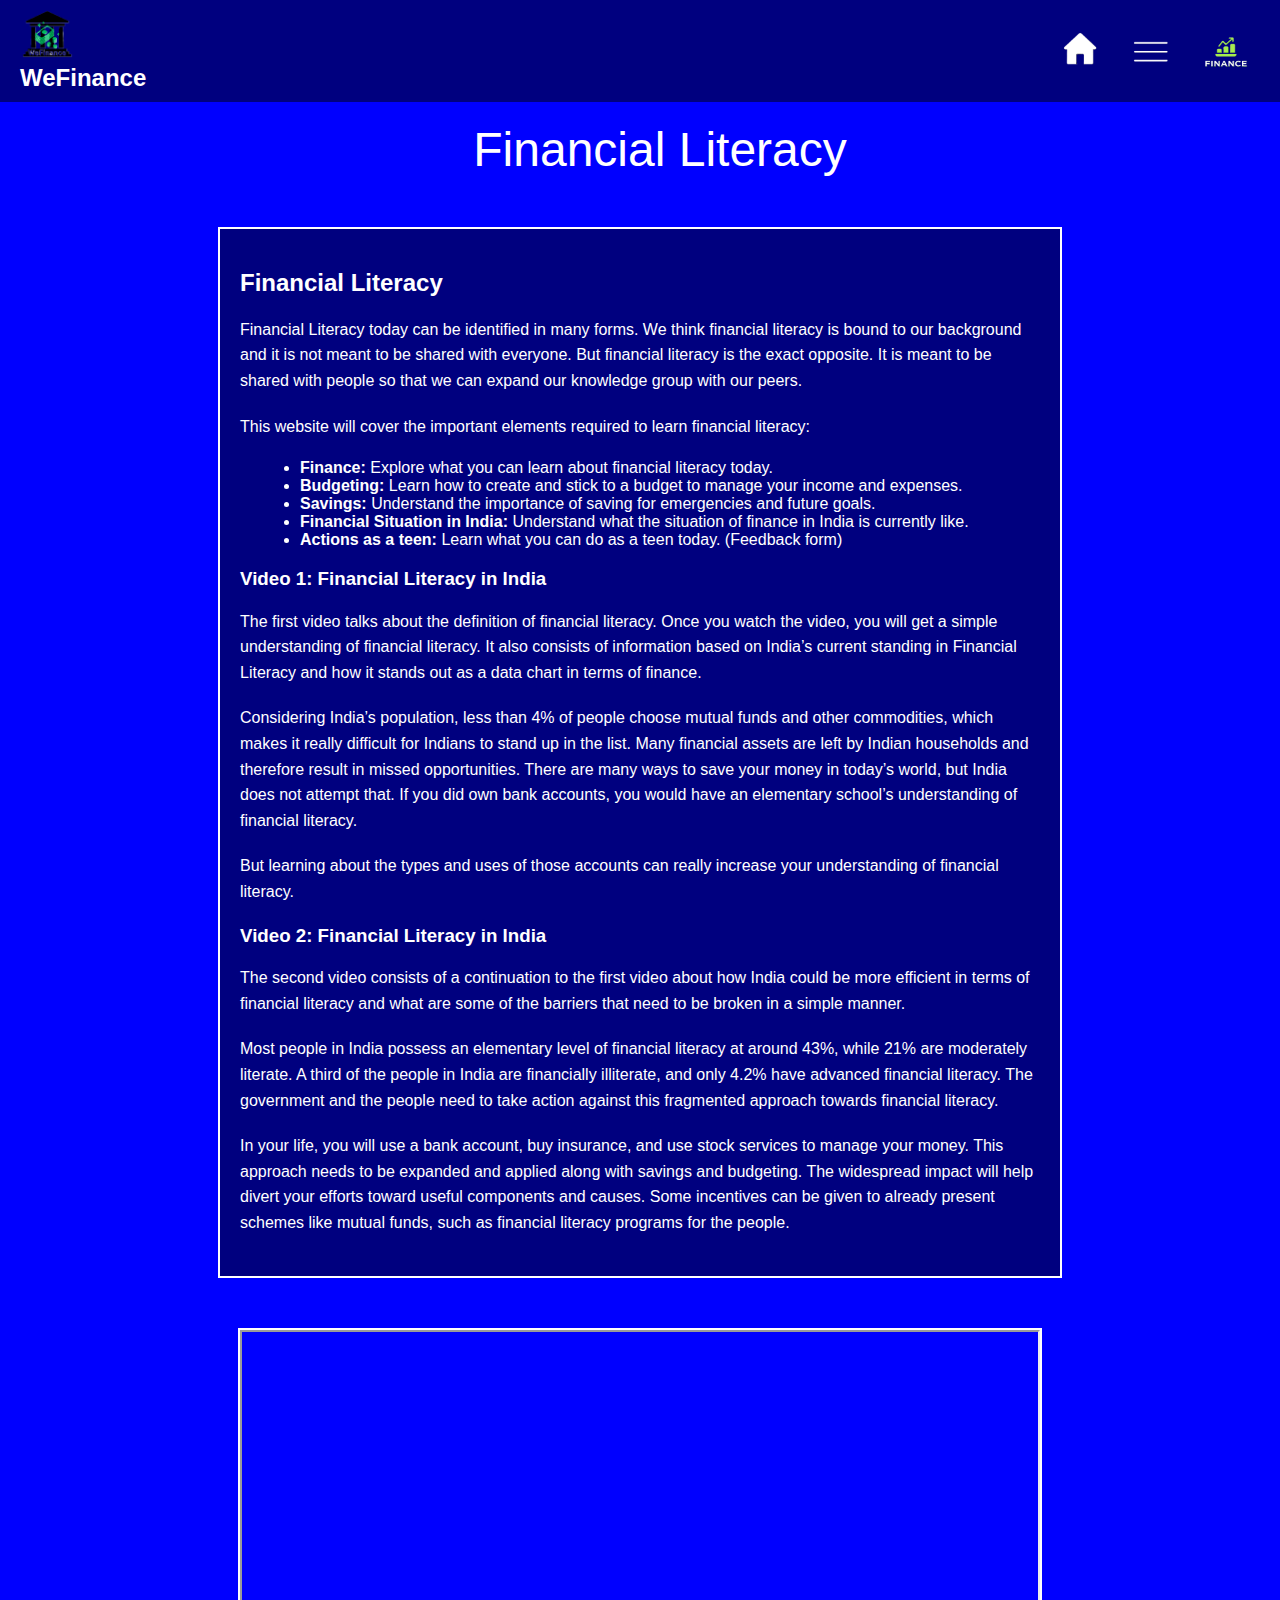
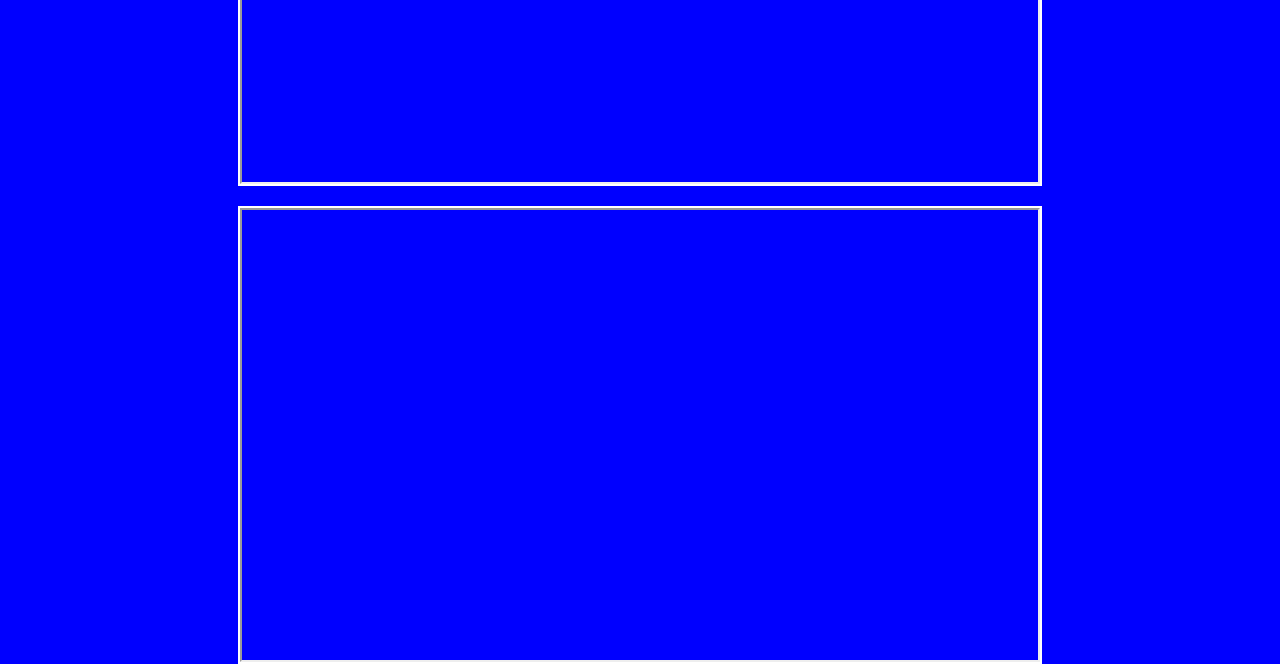
<file: index.html>
<!DOCTYPE html>
<html lang="en">
<head>
    <meta charset="UTF-8">
    <link rel="stylesheet" href="figma.css">
    <meta name="viewport" content="width=device-width, initial-scale=1.0">
    <title>WeFinance - Financial Literacy</title>
    <style>
        body {
            margin: 0;
            font-family: Arial, sans-serif;
            background: blue;
            color: white;
        }
        .header {
            display: flex;
            align-items: center;
            justify-content: flex-start;
            padding: 10px 20px;
            background-color: rgba(0, 0, 0, 0.5);
        }
        .header img {
            height: 50px;
            margin-right: 10px;
        }
        .header .logo {
            font-size: 24px;
            font-weight: bold;
            margin-right: auto;
        }
        .header .menu {
            display: flex;
            align-items: center;
            margin-left: auto;
            position: relative;
        }
        .header .menu img {
            height: 40px;
            margin-left: 20px;
            cursor: pointer;
        }
        .content {
            display: flex;
            flex-direction: column;
            align-items: center;
            padding: 20px;
            height: calc(100vh - 60px);
        }
        .text {
            font-size: 48px;
            text-align: center; /* Center the title text */
            margin-bottom: 10px; /* Reduce the gap */
        }
        .media-section {
            display: flex;
            flex-direction: column;
            align-items: center;
            width: 100%;
        }
        .finance-info {
            width: 100%;
            max-width: 800px;
            border: 2px solid white;
            padding: 20px;
            margin-top: 40px; /* Reduce the gap */
            background-color: rgba(0, 0, 0, 0.5);
            margin-bottom: 30px;
        }
        .menu-dropdown {
            display: none;
            position: absolute;
            top: 60px;
            right: 0;
            background-color: rgba(255, 255, 255, 0.441);
            border-radius: 5px;
            padding: 10px;
            z-index: 1000;
        }
        .menu-dropdown a {
            display: block;
            color: white;
            text-decoration: none;
            margin: 10px 0;
        }
        .menu-dropdown img {
            height: 30px;
            vertical-align: middle;
            margin-right: 10px;
        }
        .video-container {
            width: 100%;
            max-width: 800px;
            border: 2px solid white;
            display: flex;
            justify-content: center;
            margin-top: 20px;
        }
        .video-container iframe {
            width: 100%;
            height: 450px;
        }
        /* Text styling for paragraphs inside finance-info */
        .finance-info p {
            line-height: 1.6;
            margin-bottom: 20px;
        }
        .finance-info ul {
            margin-left: 20px;
            list-style-type: disc;
        }
    </style>
</head>
<body>
    <div class="header">
        <div class="logo-section">
            <img src="WeFinance logo.png" alt="WeFinance Logo">
            <div class="logo">WeFinance</div>
        </div>
        <div class="menu">
            <a href="index.html"><img src="Home icon.png" alt="Home"></a>
            <img src="Menu icon.png" alt="Menu" id="menu-icon">
            <img src="Finance logo.png" alt="Finance logo" width="50">
            <div class="menu-dropdown" id="menu-dropdown">
                <a href="finance.html"><img src="Finance student icon.png" alt="Finance">Finance</a>
                <a href="budgeting.html"><img src="Budgeting icon.png" alt="Budgeting">Budgeting</a>
                <a href="savings.html"><img src="Savings icon.png" alt="Finance">Savings</a>
                <a href="feedback.html"><img src="Feedback icon.png" alt="Feedback">Feedback</a>
            </div>
        </div>
    </div>
    <div class="content">
        <div class="text">Financial Literacy</div>
        <div class="media-section">
            <div class="finance-info">
                <h2>Financial Literacy</h2>
                <p>Financial Literacy today can be identified in many forms. We think financial literacy is bound to our background and it is not meant to be shared with everyone. But financial literacy is the exact opposite. It is meant to be shared with people so that we can expand our knowledge group with our peers.</p>
                <p>This website will cover the important elements required to learn financial literacy:</p>
                <ul>
                    <li><strong>Finance:</strong> Explore what you can learn about financial literacy today.</li>
                    <li><strong>Budgeting:</strong> Learn how to create and stick to a budget to manage your income and expenses.</li>
                    <li><strong>Savings:</strong> Understand the importance of saving for emergencies and future goals.</li>
                    <li><strong>Financial Situation in India:</strong> Understand what the situation of finance in India is currently like.</li>
                    <li><strong>Actions as a teen:</strong> Learn what you can do as a teen today. (Feedback form)</li> 
                </ul>
                <h3>Video 1: Financial Literacy in India</h3>
                <p>The first video talks about the definition of financial literacy. Once you watch the video, you will get a simple understanding of financial literacy. It also consists of information based on India’s current standing in Financial Literacy and how it stands out as a data chart in terms of finance.</p>
                <p>Considering India’s population, less than 4% of people choose mutual funds and other commodities, which makes it really difficult for Indians to stand up in the list. Many financial assets are left by Indian households and therefore result in missed opportunities. There are many ways to save your money in today’s world, but India does not attempt that. If you did own bank accounts, you would have an elementary school’s understanding of financial literacy.</p>
                <p>But learning about the types and uses of those accounts can really increase your understanding of financial literacy.</p>

                <h3>Video 2: Financial Literacy in India</h3>
                <p>The second video consists of a continuation to the first video about how India could be more efficient in terms of financial literacy and what are some of the barriers that need to be broken in a simple manner.</p>
                <p>Most people in India possess an elementary level of financial literacy at around 43%, while 21% are moderately literate. A third of the people in India are financially illiterate, and only 4.2% have advanced financial literacy. The government and the people need to take action against this fragmented approach towards financial literacy.</p>
                <p>In your life, you will use a bank account, buy insurance, and use stock services to manage your money. This approach needs to be expanded and applied along with savings and budgeting. The widespread impact will help divert your efforts toward useful components and causes. Some incentives can be given to already present schemes like mutual funds, such as financial literacy programs for the people.</p>
            </div>
            <div class="video-container">
                <iframe src="https://drive.google.com/file/d/1HAtj9IlxR6FR3BCVnXHT57i-aaRfkLzw/preview" width="100%" height="500px" allow="autoplay"></iframe>
            </div>
            <div class="video-container">
                <iframe src="https://drive.google.com/file/d/1MxJE0IFXlsSOMZMAL7UWe44sLbVX8IMY/preview" width="100%" height="500px" allow="autoplay"></iframe>
            </div>
        </div>
    </div>
    <script>
        document.getElementById('menu-icon').addEventListener('click', function() {
            var dropdown = document.getElementById('menu-dropdown');
            if (dropdown.style.display === 'none' || dropdown.style.display === '') {
                dropdown.style.display = 'block';
            } else {
                dropdown.style.display = 'none';
            }
        });
    </script>
</body>
</html>
</file>
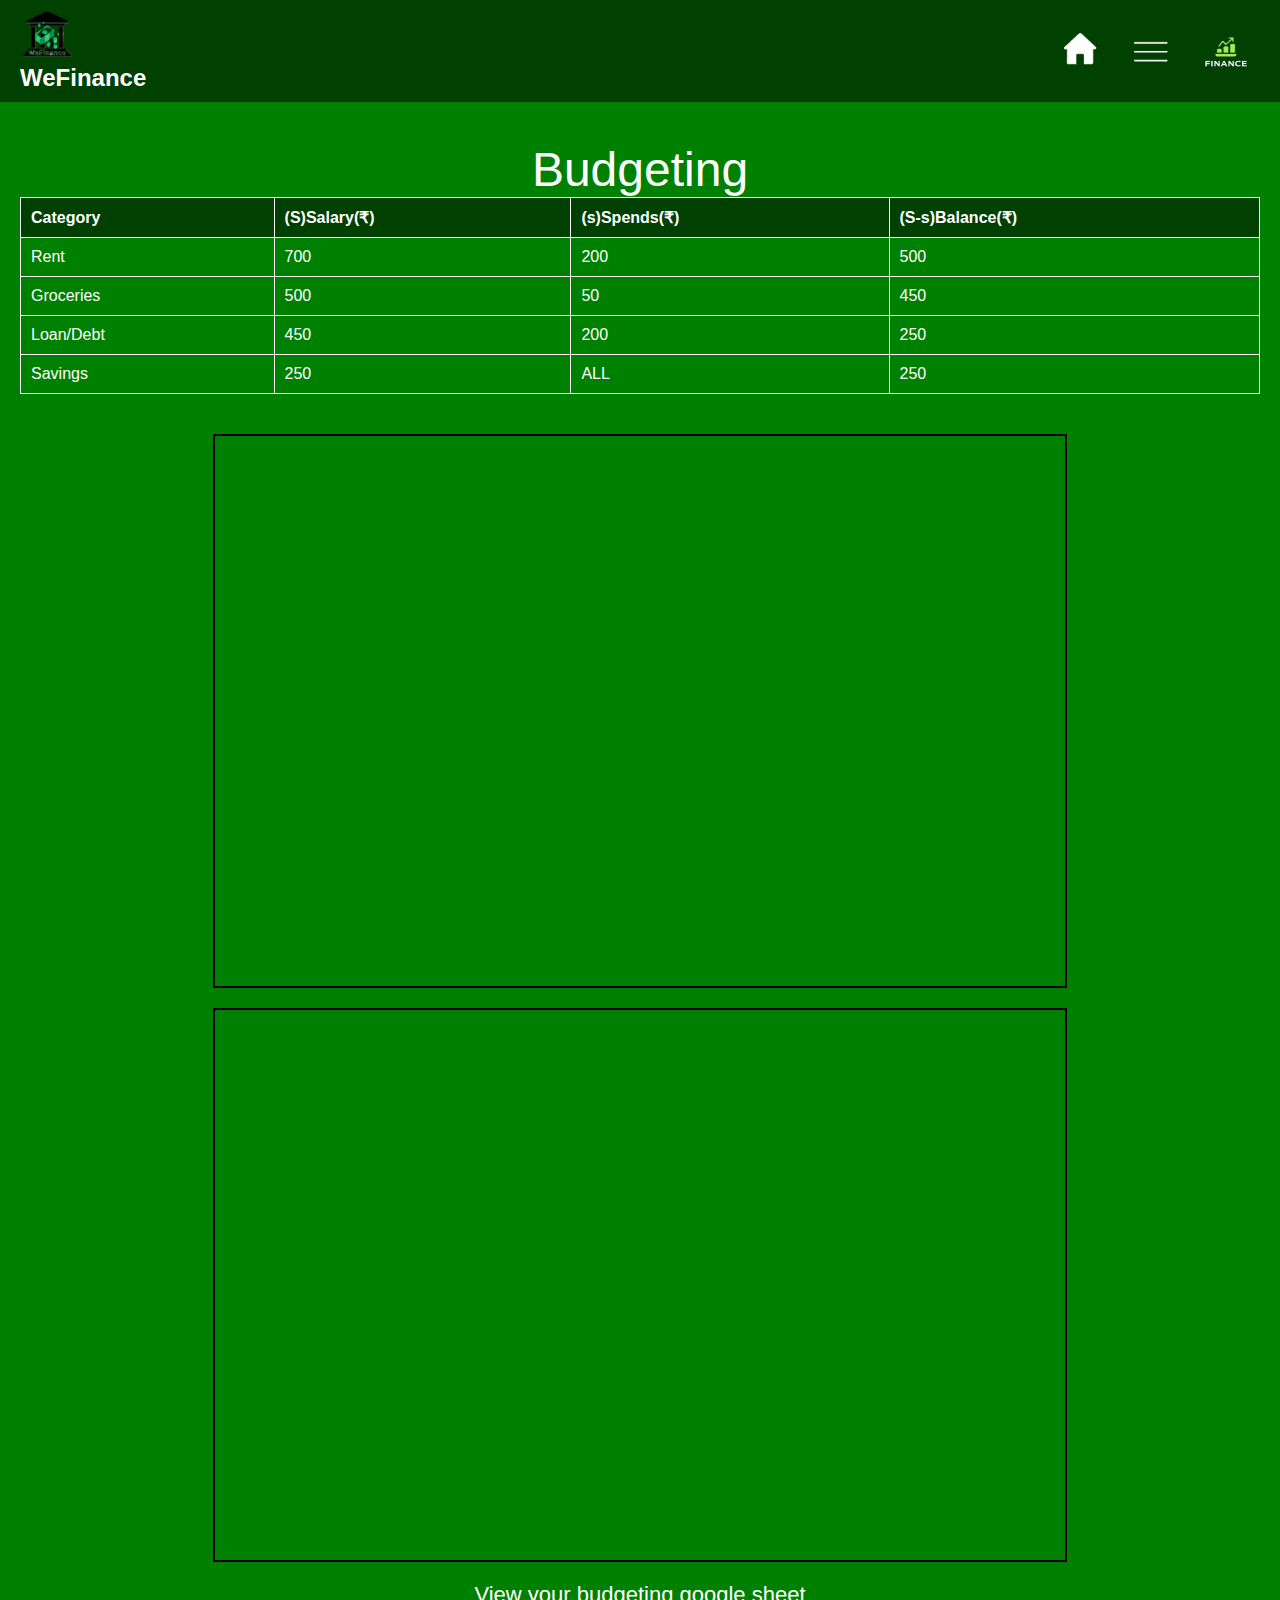
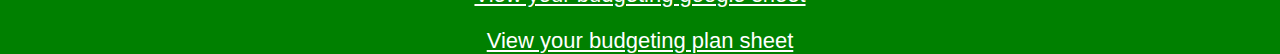
<file: budgeting.html>
<!DOCTYPE html>
<html lang="en">
<head>
    <meta charset="UTF-8">
    <link rel="stylesheet" href="figma.css">
    <meta name="viewport" content="width=device-width, initial-scale=1.0">
    <title>WeFinance - Budgeting</title>
    <style>
        body {
            margin: 0;
            font-family: Arial, sans-serif;
            background: green;
            color: white;
        }
        .header {
            display: flex;
            align-items: center;
            justify-content: flex-start;
            padding: 10px 20px;
            background-color: rgba(0, 0, 0, 0.5);
        }
        .header img {
            height: 50px;
            margin-right: 10px;
        }
        .header .logo {
            font-size: 24px;
            font-weight: bold;
            margin-right: auto;
        }
        .header .menu {
            display: flex;
            align-items: center;
            margin-left: auto;
            position: relative;
        }
        .header .menu img {
            height: 40px;
            margin-left: 20px;
            cursor: pointer;
        }
        .content {
            display: flex;
            flex-direction: column;
            align-items: center;
            padding: 20px;
            height: calc(100vh - 60px);
        }
        .text {
            font-size: 48px;
            text-align: left; /* Adjusted to align to the left */
            margin-top: 20px;
            margin-left: 20px; /* Pushed slightly to the left */
        }
        iframe {
            width: 850px;
            height: 550px;
            border: 2px solid #000;
            margin-top: 20px;
        }
        .media-section {
            display: flex;
            flex-direction: column;
            align-items: center;
            width: 100%;
        }
        .budget-table {
            width: 100%;
            border-collapse: collapse;
            margin-bottom: 20px;
        }
        .budget-table th, .budget-table td {
            border: 1px solid white;
            padding: 10px;
            text-align: left;
        }
        .budget-table th {
            background-color: rgba(0, 0, 0, 0.5);
        }
        .menu-dropdown {
            display: none;
            position: absolute;
            top: 60px;
            right: 0;
            background-color: rgba(255, 255, 255, 0.441);
            border-radius: 5px;
            padding: 10px;
            z-index: 1000;
        }
        .menu-dropdown a {
            display: block;
            color: white;
            text-decoration: none;
            margin: 10px 0;
        }
        .menu-dropdown img {
            height: 30px;
            vertical-align: middle;
            margin-right: 10px;
        }
        .spreadsheet-link {
            margin-top: 20px;
            font-size: 22px;
            color: white;
            text-decoration: underline;
        }
    </style>
</head>
<body>
    <div class="header">
        <div class="logo-section">
            <img src="WeFinance logo.png" alt="WeFinance Logo">
            <div class="logo">WeFinance</div>
        </div>
        <div class="menu">
            <a href="index.html"><img src="Home icon.png" alt="Home"></a>
            <img src="Menu icon.png" alt="Menu" id="menu-icon">
            <img src="Finance logo.png" alt="Finance logo" width="50">
            <div class="menu-dropdown" id="menu-dropdown">
                <a href="finance.html"><img src="Finance student icon.png" alt="Finance">Finance</a>
                <a href="savings.html"><img src="Savings icon.png" alt="Finance">Savings</a>
                <a href="feedback.html"><img src="Feedback icon.png" alt="Feedback">Feedback</a>
            </div>
        </div>
    </div>
    <div class="content">
        <div class="text">Budgeting</div>
        <div class="media-section">
            <table class="budget-table">
                <thead>
                    <tr>
                        <th>Category</th>
                        <th>(S)Salary(₹)</th>
                        <th>(s)Spends(₹)</th>
                        <th>(S-s)Balance(₹)</th>
                    </tr>
                </thead>
                <tbody>
                    <tr>
                        <td>Rent</td>
                        <td>700</td>
                        <td>200</td>
                        <td>500</td>
                    </tr>
                    <tr>
                        <td>Groceries</td>
                        <td>500</td>
                        <td>50</td>
                        <td>450</td>
                    </tr>
                    <tr>
                        <td>Loan/Debt</td>
                        <td>450</td>
                        <td>200</td>
                        <td>250</td>
                    </tr>
                    <tr>
                        <td>Savings</td>
                        <td>250</td>
                        <td>ALL</td>
                        <td>250</td>
                    </tr>
                </tbody>
            </table>
            <iframe src="https://docs.google.com/spreadsheets/d/1jSlkfLj1k_eZltR2Z7BtwBUBbhVo5Mo4JhBmbkStack/edit?usp=sharing" title="Budgeting sheet" width="850" height="550"></iframe>
            <iframe src="https://docs.google.com/spreadsheets/d/1K0usKcGqfAvVD-GuCI5o9tvmbiqaDvpS20qbuj9xHsw/edit?usp=sharing" title="Budgeting sheets pp" width="1000" height="550"></iframe>
            <a href="https://docs.google.com/spreadsheets/d/1jSlkfLj1k_eZltR2Z7BtwBUBbhVo5Mo4JhBmbkStack/edit?usp=sharing" class="spreadsheet-link" target="_blank">View your budgeting google sheet</a>
            <a href="https://docs.google.com/spreadsheets/d/1K0usKcGqfAvVD-GuCI5o9tvmbiqaDvpS20qbuj9xHsw/edit?usp=sharing" class="spreadsheet-link" target="_blank">View your budgeting plan sheet</a>
        </div>
    </div>
    <script>
        document.getElementById('menu-icon').addEventListener('click', function() {
            var dropdown = document.getElementById('menu-dropdown');
            if (dropdown.style.display === 'none' || dropdown.style.display === '') {
                dropdown.style.display = 'block';
            } else {
                dropdown.style.display = 'none';
            }
        });
    </script>
</body>
</html>
</file>
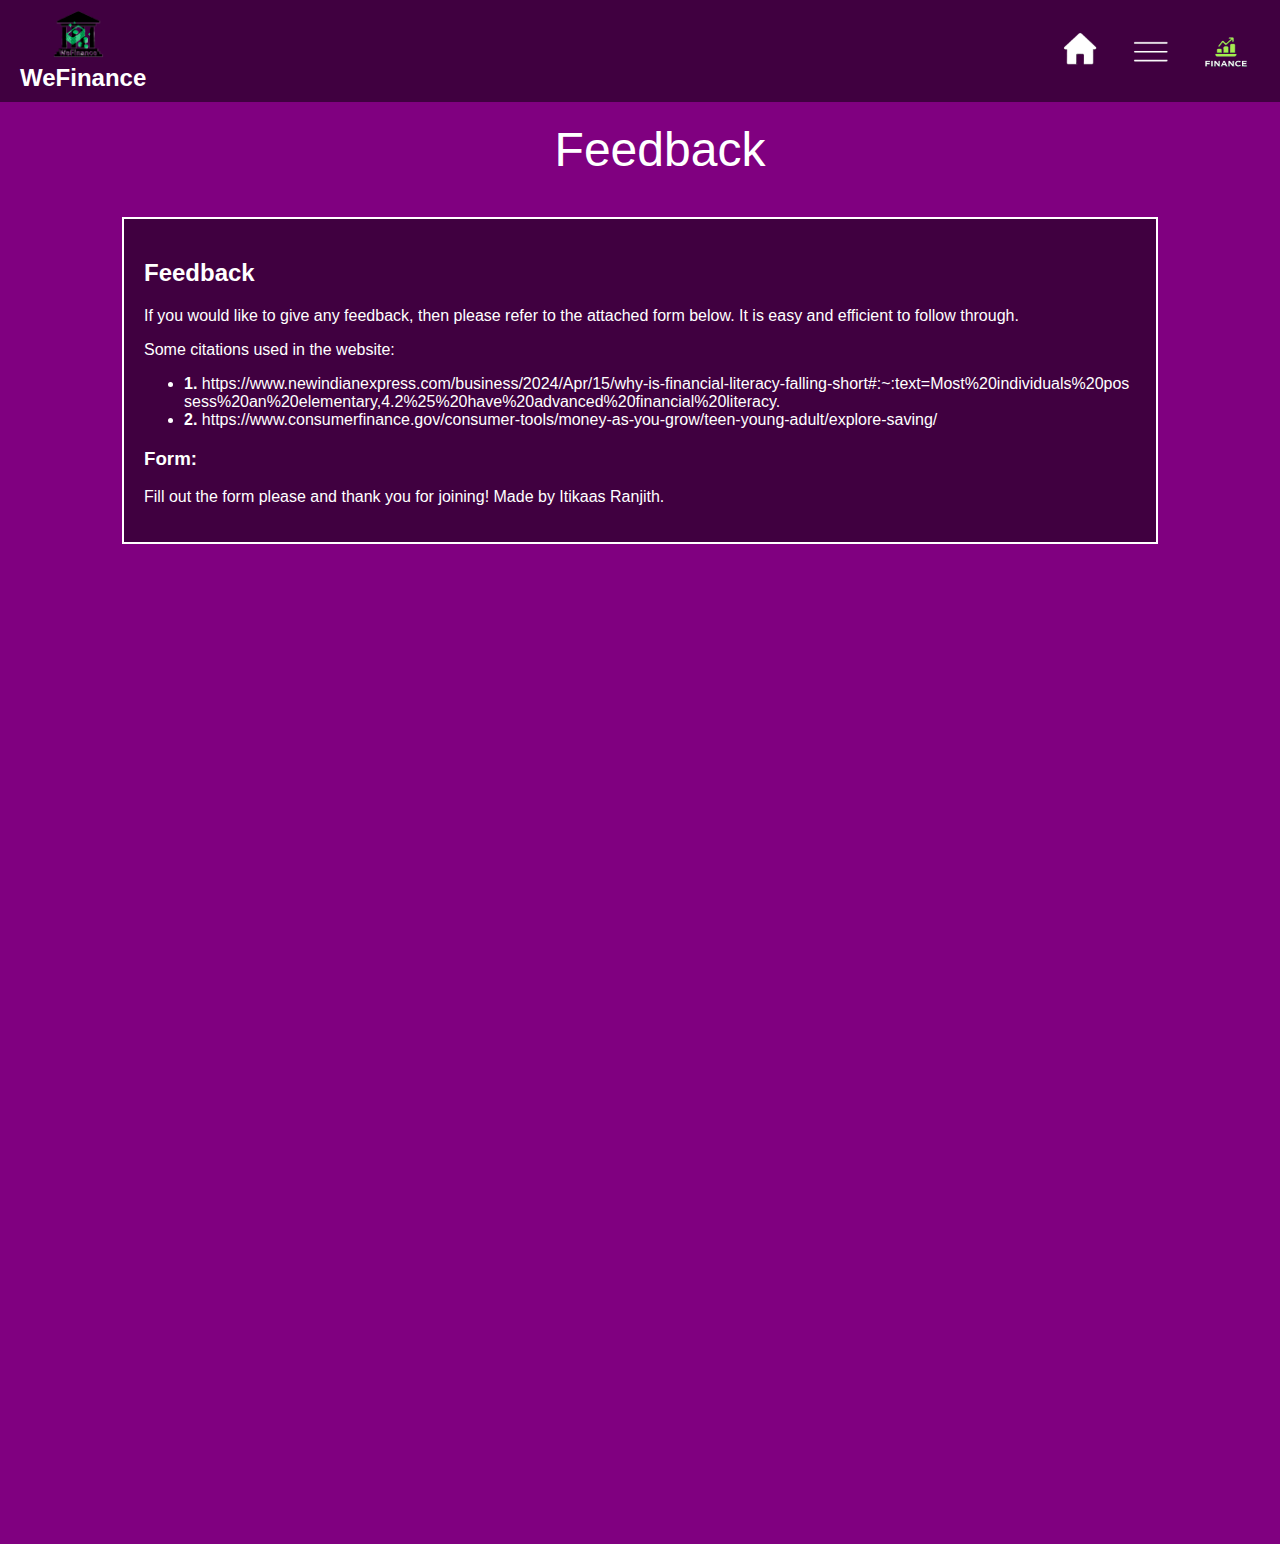
<file: feedback.html>
<!DOCTYPE html>
<html lang="en">
<head>
    <meta charset="UTF-8">
    <link rel="stylesheet" href="figma.css">
    <meta name="viewport" content="width=device-width, initial-scale=1.0">
    <title>WeFinance - Feedback</title>
    <style>
        body {
            margin: 0;
            font-family: Arial, sans-serif;
            background: purple;
            color: white;
            text-align: center; /* Center text alignment for all elements */
        }
        .header {
            display: flex;
            align-items: center;
            justify-content: center; /* Center the header content */
            padding: 10px 20px;
            background-color: rgba(0, 0, 0, 0.5);
        }
        .header img {
            height: 50px;
            margin-right: 10px;
        }
        .header .logo {
            font-size: 24px;
            font-weight: bold;
            margin-right: auto;
        }
        .header .menu {
            display: flex;
            align-items: center;
            margin-left: auto;
            position: relative;
        }
        .header .menu img {
            height: 40px;
            margin-left: 20px;
            cursor: pointer;
        }
        .content {
            display: flex;
            flex-direction: column;
            align-items: center; /* Center the content horizontally */
            padding: 20px;
            height: calc(100vh - 60px);
        }
        .text {
            font-size: 48px;
            text-align: center; /* Center the text content */
            margin-bottom: 20px;
        }
        .media-section {
            display: flex;
            flex-direction: column;
            align-items: center; /* Center the media section content */
            width: 100%;
        }
        .finance-info {
            width: 80%;
            border: 2px solid white;
            padding: 20px;
            margin-top: 20px;
            background-color: rgba(0, 0, 0, 0.5);
            text-align: left;
        }
        .menu-dropdown {
            display: none;
            position: absolute;
            top: 60px;
            right: 0;
            background-color: rgba(255, 255, 255, 0.441);
            border-radius: 5px;
            padding: 10px;
            z-index: 1000;
        }
        .menu-dropdown a {
            display: block;
            color: white;
            text-decoration: none;
            margin: 10px 0;
        }
        .menu-dropdown img {
            height: 30px;
            vertical-align: middle;
            margin-right: 10px;
        }
        .video-container {
            width: 100%;
            max-width: 800px;
            border: 2px solid white;
            display: flex;
            align-items: center;
            justify-content: center;
            margin-top: 20px;
        }
        .video-container iframe {
            width: 100%;
            height: 450px;
        }
        /* Wrap long links */
        .wrap-text {
            white-space: normal;
            word-break: break-all;
        }
        /* Adjust iframe alignment */
        .media-section iframe {
            align-self: center; /* Center the iframe */
            width: 80%; /* Adjust width as needed */
            height: 1000px; /* Adjust height as needed */
        }
    </style>
</head>
<body>
    <div class="header">
        <div class="logo-section">
            <img src="WeFinance logo.png" alt="WeFinance Logo">
            <div class="logo">WeFinance</div>
        </div>
        <div class="menu">
            <a href="index.html"><img src="Home icon.png" alt="Home"></a>
            <img src="Menu icon.png" alt="Menu" id="menu-icon">
            <img src="Finance logo.png" alt="Finance logo" width="50">
            <div class="menu-dropdown" id="menu-dropdown">
                <a href="finance.html"><img src="Finance student icon.png" alt="Finance">Finance</a>
                <a href="budgeting.html"><img src="Budgeting icon.png" alt="Budgeting">Budgeting</a>
                <a href="savings.html"><img src="Savings icon.png" alt="Savings">Savings</a>
            </div>
        </div>
    </div>
    <div class="content">
        <div class="text">Feedback</div>
        <div class="media-section">
            <div class="finance-info">
                <h2>Feedback</h2>
                <p>If you would like to give any feedback, then please refer to the attached form below. It is easy and efficient to follow through.</p>
                <p>Some citations used in the website:</p>
                <ul>
                    <li class="wrap-text"><strong>1.</strong> https://www.newindianexpress.com/business/2024/Apr/15/why-is-financial-literacy-falling-short#:~:text=Most%20individuals%20possess%20an%20elementary,4.2%25%20have%20advanced%20financial%20literacy.</li>
                    <li class="wrap-text"><strong>2.</strong> https://www.consumerfinance.gov/consumer-tools/money-as-you-grow/teen-young-adult/explore-saving/</li>
                </ul>
                <h3>Form:</h3>
                <p>Fill out the form please and thank you for joining! Made by Itikaas Ranjith.</p>
            </div>
            <iframe src="https://docs.google.com/forms/d/e/1FAIpQLSdX7y_LRcYtly3Onv-BdIfSJDfE4eoIiPZoHHG7jTmj1TlpDw/viewform?embedded=true" frameborder="0" marginheight="0" marginwidth="0"></iframe>
        </div>
    </div>
    <script>
        document.getElementById('menu-icon').addEventListener('click', function() {
            var dropdown = document.getElementById('menu-dropdown');
            if (dropdown.style.display === 'none' || dropdown.style.display === '') {
                dropdown.style.display = 'block';
            } else {
                dropdown.style.display = 'none';
            }
        });
    </script>
</body>
</html>
</file>
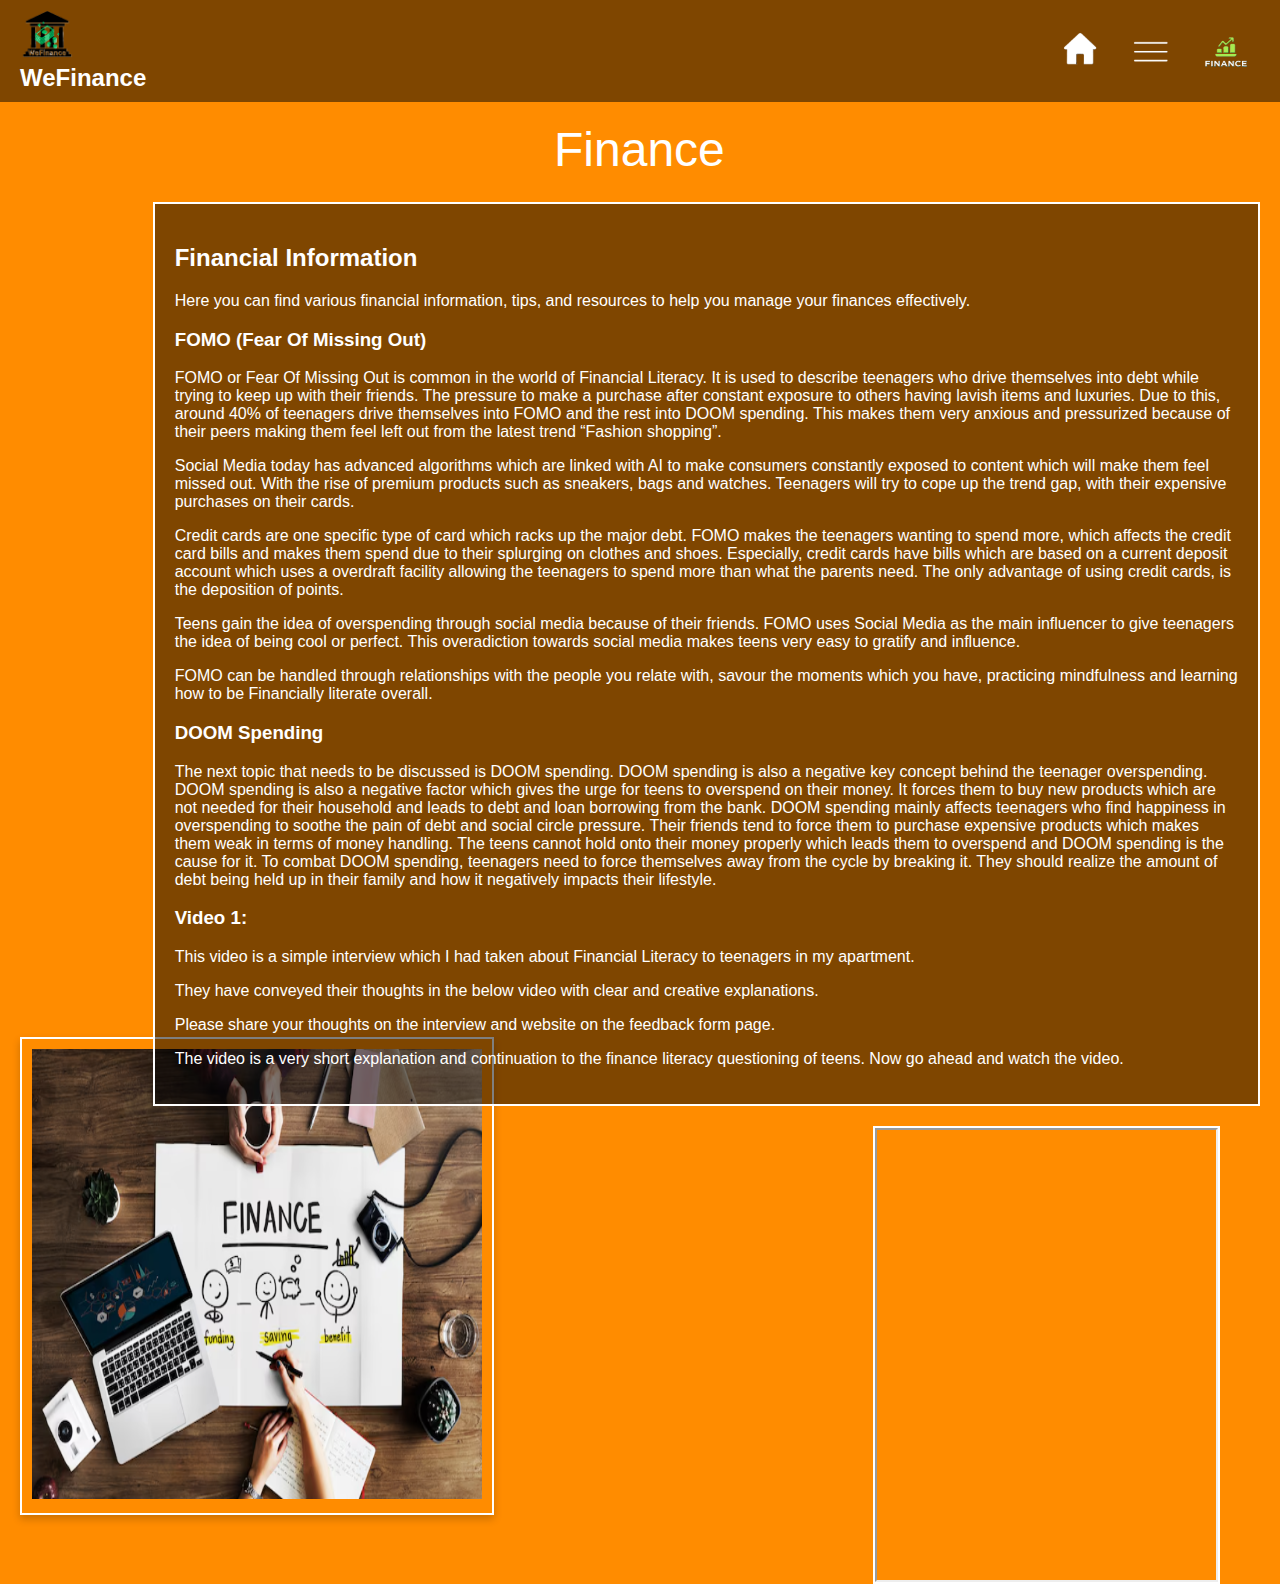
<file: finance.html>
<!DOCTYPE html>
<html lang="en">
<head>
    <meta charset="UTF-8">
    <link rel="stylesheet" href="figma.css">
    <meta name="viewport" content="width=device-width, initial-scale=1.0">
    <title>WeFinance - Finance</title>
    <style>
        body {
            margin: 0;
            font-family: Arial, sans-serif;
            background: #FF8C00;
            color: white;
        }
        .header {
            display: flex;
            align-items: center;
            justify-content: flex-start;
            padding: 10px 20px;
            background-color: rgba(0, 0, 0, 0.5);
        }
        .header img {
            height: 50px;
            margin-right: 10px;
        }
        .header .logo {
            font-size: 24px;
            font-weight: bold;
            margin-right: auto;
        }
        .header .menu {
            display: flex;
            align-items: center;
            margin-left: auto;
            position: relative;
        }
        .header .menu img {
            height: 40px;
            margin-left: 20px;
            cursor: pointer;
        }
        .content {
            display: flex;
            justify-content: space-between;
            align-items: flex-start;
            padding: 20px;
            height: calc(100vh - 60px);
        }
        .text {
            font-size: 48px;
            text-align: left;
            flex: 1;
            margin-right: 20px;
            margin-left: 60px;
        }
        .media-section {
            display: flex;
            flex-direction: column;
            align-items: flex-end;
            flex: 1;
        }
        .image-container {
            align-self: flex-start;
            border: 2px solid rgb(255, 255, 255);
            padding: 10px;
            margin-top: 915px;
        }
        .finance-info {
            width: 310%;
            border: 2px solid white;
            padding: 20px;
            margin-top: 80px;
            background-color: rgba(0, 0, 0, 0.5);
        }
        .menu-dropdown {
            display: none;
            position: absolute;
            top: 60px;
            right: 0;
            background-color: rgba(255, 255, 255, 0.441);
            border-radius: 5px;
            padding: 10px;
            z-index: 1000;
        }
        .menu-dropdown a {
            display: block;
            color: white;
            text-decoration: none;
            margin: 10px 0;
        }
        .menu-dropdown img {
            height: 30px;
            vertical-align: middle;
            margin-right: 10px;
        }
        .video-container {
            width: 100%;
            max-width: 800px; /* Adjusted the max width */
            border: 2px solid white;
            display: flex;
            align-items: center;
            justify-content: center;
            margin-top: 20px; /* Added space between sections */
            margin-right: 40px;
        }
        .video-container iframe {
            width: 100%;
            height: 450px; /* Adjusted the height */
        }
    </style>
</head>
<body>
    <div class="header">
        <div class="logo-section">
            <img src="WeFinance logo.png" alt="WeFinance Logo">
            <div class="logo">WeFinance</div>
        </div>
        <div class="menu">
            <a href="index.html"><img src="Home icon.png" alt="Home"></a>
            <img src="Menu icon.png" alt="Menu" id="menu-icon">
            <img src="Finance logo.png" alt="Finance logo" width="50">
            <div class="menu-dropdown" id="menu-dropdown">
                <a href="budgeting.html"><img src="Budgeting icon.png" alt="Budgeting">Budgeting</a>
                <a href="savings.html"><img src="Savings icon.png" alt="Finance">Savings</a>
                <a href="feedback.html"><img src="Feedback icon.png" alt="Feedback">Feedback</a>
            </div>
        </div>
    </div>
    <div class="content">
        <div class="image-container">
            <img src="Image 1.png" alt="Image1" width="450" height="450">
        </div>
        <div class="text">Finance</div>
        <div class="media-section">
            <div class="finance-info">
                <h2>Financial Information</h2>
                <p>Here you can find various financial information, tips, and resources to help you manage your finances effectively.</p>
                <h3>FOMO (Fear Of Missing Out)</h3>
                <p>FOMO or Fear Of Missing Out is common in the world of Financial Literacy. It is used to describe teenagers who drive themselves into debt while trying to keep up with their friends. The pressure to make a purchase after constant exposure to others having lavish items and luxuries. Due to this, around 40% of teenagers drive themselves into FOMO and the rest into DOOM spending. This makes them very anxious and pressurized because of their peers making them feel left out from the latest trend “Fashion shopping”.</p>
                <p>Social Media today has advanced algorithms which are linked with AI to make consumers constantly exposed to content which will make them feel missed out. With the rise of premium products such as sneakers, bags and watches. Teenagers will try to cope up the trend gap, with their expensive purchases on their cards.</p>
                <p>Credit cards are one specific type of card which racks up the major debt. FOMO makes the teenagers wanting to spend more, which affects the credit card bills and makes them spend due to their splurging on clothes and shoes. Especially, credit cards have bills which are based on a current deposit account which uses a overdraft facility allowing the teenagers to spend more than what the parents need. The only advantage of using credit cards, is the deposition of points.</p>
                <p>Teens gain the idea of overspending through social media because of their friends. FOMO uses Social Media as the main influencer to give teenagers the idea of being cool or perfect. This overadiction towards social media makes teens very easy to gratify and influence.</p>
                <p>FOMO can be handled through relationships with the people you relate with, savour the moments which you have, practicing mindfulness and learning how to be Financially literate overall.</p>
                <h3>DOOM Spending</h3>
                <p>The next topic that needs to be discussed is DOOM spending. DOOM spending is also a negative key concept behind the teenager overspending. DOOM spending is also a negative factor which gives the urge for teens to overspend on their money. It forces them to buy new products which are not needed for their household and leads to debt and loan borrowing from the bank. DOOM spending mainly affects teenagers who find happiness in overspending to soothe the pain of debt and social circle pressure. Their friends tend to force them to purchase expensive products which makes them weak in terms of money handling. The teens cannot hold onto their money properly which leads them to overspend and DOOM spending is the cause for it. To combat DOOM spending, teenagers need to force themselves away from the cycle by breaking it. They should realize the amount of debt being held up in their family and how it negatively impacts their lifestyle.</p>
                <h3>Video 1:</h3>
                <p>This video is a simple interview which I had taken about Financial Literacy to teenagers in my apartment.</p>
                <p>They have conveyed their thoughts in the below video with clear and creative explanations.</p>
                <P>Please share your thoughts on the interview and website on the feedback form page.</P>
                <p>The video is a very short explanation and continuation to the finance literacy questioning of teens. Now go ahead and watch the video.</p>
            </div>
            <div class="video-container">
                <iframe src="https://drive.google.com/file/d/19w7uaOwi18XFsRjU1KT-rPFNoDRdjswk/preview" width="100%" height="450" allow="autoplay"></iframe>
            </div>
        </div>
    </div>
    <script>
        document.getElementById('menu-icon').addEventListener('click', function() {
            var dropdown = document.getElementById('menu-dropdown');
            if (dropdown.style.display === 'none' || dropdown.style.display === '') {
                dropdown.style.display = 'block';
            } else {
                dropdown.style.display = 'none';
            }
        });
    </script>
</body>
</html>
</file>
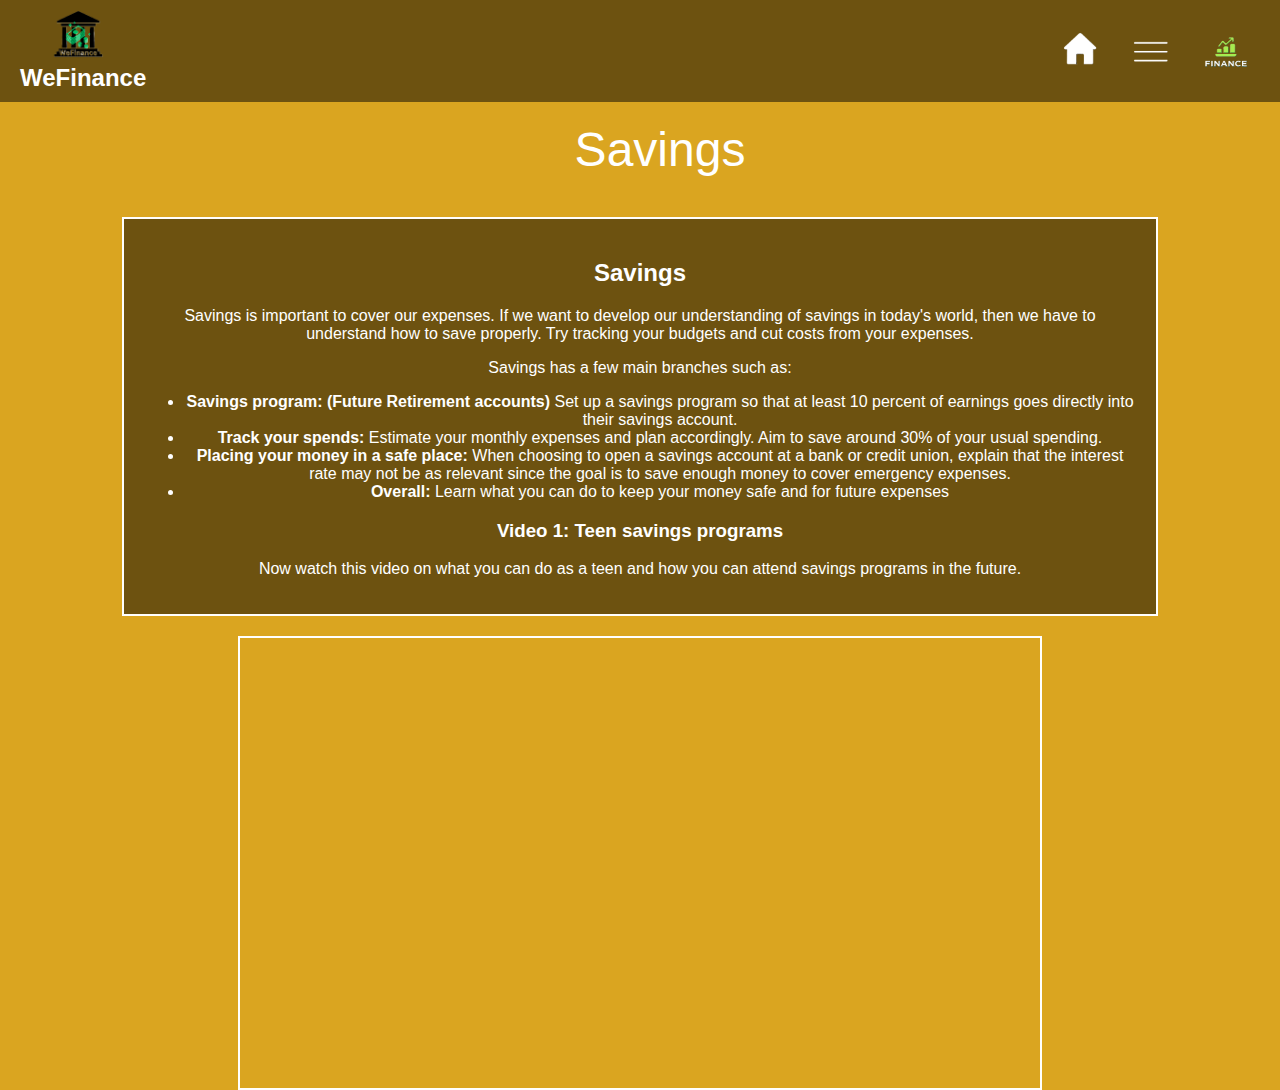
<file: savings.html>
<!DOCTYPE html>
<html lang="en">
<head>
    <meta charset="UTF-8">
    <link rel="stylesheet" href="figma.css">
    <meta name="viewport" content="width=device-width, initial-scale=1.0">
    <title>WeFinance - Savings</title>
    <style>
        body {
            margin: 0;
            font-family: Arial, sans-serif;
            background: goldenrod;
            color: white;
            text-align: center; /* Center text alignment for all elements */
        }
        .header {
            display: flex;
            align-items: center;
            justify-content: flex-start; /* Keep header content aligned to the left */
            padding: 10px 20px;
            background-color: rgba(0, 0, 0, 0.5);
        }
        .header img {
            height: 50px;
            margin-right: 10px;
        }
        .header .logo {
            font-size: 24px;
            font-weight: bold;
            margin-right: auto;
        }
        .header .menu {
            display: flex;
            align-items: center;
            margin-left: auto;
            position: relative;
        }
        .header .menu img {
            height: 40px;
            margin-left: 20px;
            cursor: pointer;
        }
        .content {
            display: flex;
            flex-direction: column;
            align-items: center; /* Center the content horizontally */
            padding: 20px;
            height: calc(100vh - 60px);
        }
        .text {
            font-size: 48px;
            margin-bottom: 20px;
        }
        .media-section {
            display: flex;
            flex-direction: column;
            align-items: center; /* Center the media section content */
            width: 100%;
        }
        .finance-info {
            width: 80%;
            border: 2px solid white;
            padding: 20px;
            margin-top: 20px;
            background-color: rgba(0, 0, 0, 0.5);
        }
        .menu-dropdown {
            display: none;
            position: absolute;
            top: 60px;
            right: 0;
            background-color: rgba(255, 255, 255, 0.441);
            border-radius: 5px;
            padding: 10px;
            z-index: 1000;
        }
        .menu-dropdown a {
            display: block;
            color: white;
            text-decoration: none;
            margin: 10px 0;
        }
        .menu-dropdown img {
            height: 30px;
            vertical-align: middle;
            margin-right: 10px;
        }
        .video-container {
            width: 100%;
            max-width: 800px;
            border: 2px solid white;
            display: flex;
            align-items: center;
            justify-content: center; /* Center the video content */
            margin-top: 20px;
        }
        .video-container iframe {
            width: 100%;
            height: 450px;
        }
    </style>
</head>
<body>
    <div class="header">
        <div class="logo-section">
            <img src="WeFinance logo.png" alt="WeFinance Logo">
            <div class="logo">WeFinance</div>
        </div>
        <div class="menu">
            <a href="index.html"><img src="Home icon.png" alt="Home"></a>
            <img src="Menu icon.png" alt="Menu" id="menu-icon">
            <img src="Finance logo.png" alt="Finance logo" width="50">
            <div class="menu-dropdown" id="menu-dropdown">
                <a href="finance.html"><img src="Finance student icon.png" alt="Finance">Finance</a>
                <a href="budgeting.html"><img src="Budgeting icon.png" alt="Budgeting">Budgeting</a>
                <a href="feedback.html"><img src="Feedback icon.png" alt="Feedback">Feedback</a>
            </div>
        </div>
    </div>
    <div class="content">
        <div class="text">Savings</div>
        <div class="media-section">
            <div class="finance-info">
                <h2>Savings</h2>
                <p>Savings is important to cover our expenses. If we want to develop our understanding of savings in today's world, then we have to understand how to save properly. Try tracking your budgets and cut costs from your expenses.</p>
                <p>Savings has a few main branches such as:</p>
                <ul>
                    <li><strong>Savings program: (Future Retirement accounts)</strong> Set up a savings program so that at least 10 percent of earnings goes directly into their savings account.</li>
                    <li><strong>Track your spends:</strong> Estimate your monthly expenses and plan accordingly. Aim to save around 30% of your usual spending.</li>
                    <li><strong>Placing your money in a safe place:</strong> When choosing to open a savings account at a bank or credit union, explain that the interest rate may not be as relevant since the goal is to save enough money to cover emergency expenses.</li>
                    <li><strong>Overall:</strong> Learn what you can do to keep your money safe and for future expenses</li>
                </ul>
                <h3>Video 1: Teen savings programs</h3>
                <p>Now watch this video on what you can do as a teen and how you can attend savings programs in the future.</p>
            </div>
            <div class="video-container">
                <iframe width="560" height="315" src="https://www.youtube.com/embed/GSUYGHh-D5w?si=KUkY2WsoG88_k7_U" title="YouTube video player" frameborder="0" allow="accelerometer; autoplay; clipboard-write; encrypted-media; gyroscope; picture-in-picture; web-share" referrerpolicy="strict-origin-when-cross-origin" allowfullscreen></iframe>
            </div>
        </div>
    </div>
    <script>
        document.getElementById('menu-icon').addEventListener('click', function() {
            var dropdown = document.getElementById('menu-dropdown');
            if (dropdown.style.display === 'none' || dropdown.style.display === '') {
                dropdown.style.display = 'block';
            } else {
                dropdown.style.display = 'none';
            }
        });
    </script>
</body>
</html>
</file>
<file: figma.css>
/* figma.css file */
body {
    margin: 0;
    font-family: 'Roboto', sans-serif;
    background: linear-gradient(to right, orange, blue);
    color: white;
}

.header {
    display: flex;
    align-items: center;
    justify-content: space-between;
    padding: 10px 20px;
    background-color: rgba(0, 0, 0, 0.5);
}

.header img {
    height: 50px;
    margin-right: 10px;
}

.header .logo {
    font-size: 24px;
    font-weight: bold;
    margin-right: auto;
}

.header .menu {
    display: flex;
    align-items: center;
    position: relative;
}

.header .menu img {
    height: 40px;
    margin-left: 20px;
    cursor: pointer;
    transition: transform 0.3s;
}

.header .menu img:hover {
    transform: scale(1.1);
}

.search-bar {
    margin-left: 20px;
    padding: 5px;
    border-radius: 5px;
    border: none;
}

.content {
    display: flex;
    justify-content: space-between;
    align-items: flex-start;
    padding: 20px;
    height: calc(100vh - 60px);
}

.text {
    font-size: 48px;
    text-align: left;
    flex: 1;
    margin-right: 20px;
    margin-left: 60px;
}

.media-section {
    display: flex;
    flex-direction: column;
    align-items: flex-end;
    flex: 1;
}

.image-container {
    align-self: flex-start;
    border: 2px solid white;
    padding: 10px;
    margin-top: 65px;
    box-shadow: 0 4px 8px rgba(0, 0, 0, 0.2);
    transition: transform 0.3s, box-shadow 0.3s;
}

.image-container:hover {
    transform: scale(1.05);
    box-shadow: 0 8px 16px rgba(0, 0, 0, 0.3);
}

.video {
    width: 100%;
    max-width: 600px;
    border: 2px solid white;
    display: flex;
    align-items: center;
    justify-content: center;
    font-size: 24px;
    margin-bottom: 20px;
    box-shadow: 0 4px 8px rgba(0, 0, 0, 0.2);
    transition: transform 0.3s, box-shadow 0.3s;
}

.video:hover {
    transform: scale(1.05);
    box-shadow: 0 8px 16px rgba(0, 0, 0, 0.3);
}

.video video {
    width: 100%;
    height: auto;
}

.menu-dropdown {
    display: none;
    position: absolute;
    top: 60px;
    right: 0;
    background-color: rgba(0, 0, 0, 0.8);
    border-radius: 5px;
    padding: 10px;
    z-index: 1000;
    box-shadow: 0 4px 8px rgba(0, 0, 0, 0.2);
    transition: opacity 0.3s ease;
}

.menu-dropdown a {
    display: block;
    color: white;
    text-decoration: none;
    margin: 10px 0;
    transition: background-color 0.3s;
}

.menu-dropdown a:hover {
    background-color: rgba(255, 255, 255, 0.1);
}

.menu-dropdown img {
    height: 30px;
    vertical-align: middle;
    margin-right: 10px;
}
</file>
